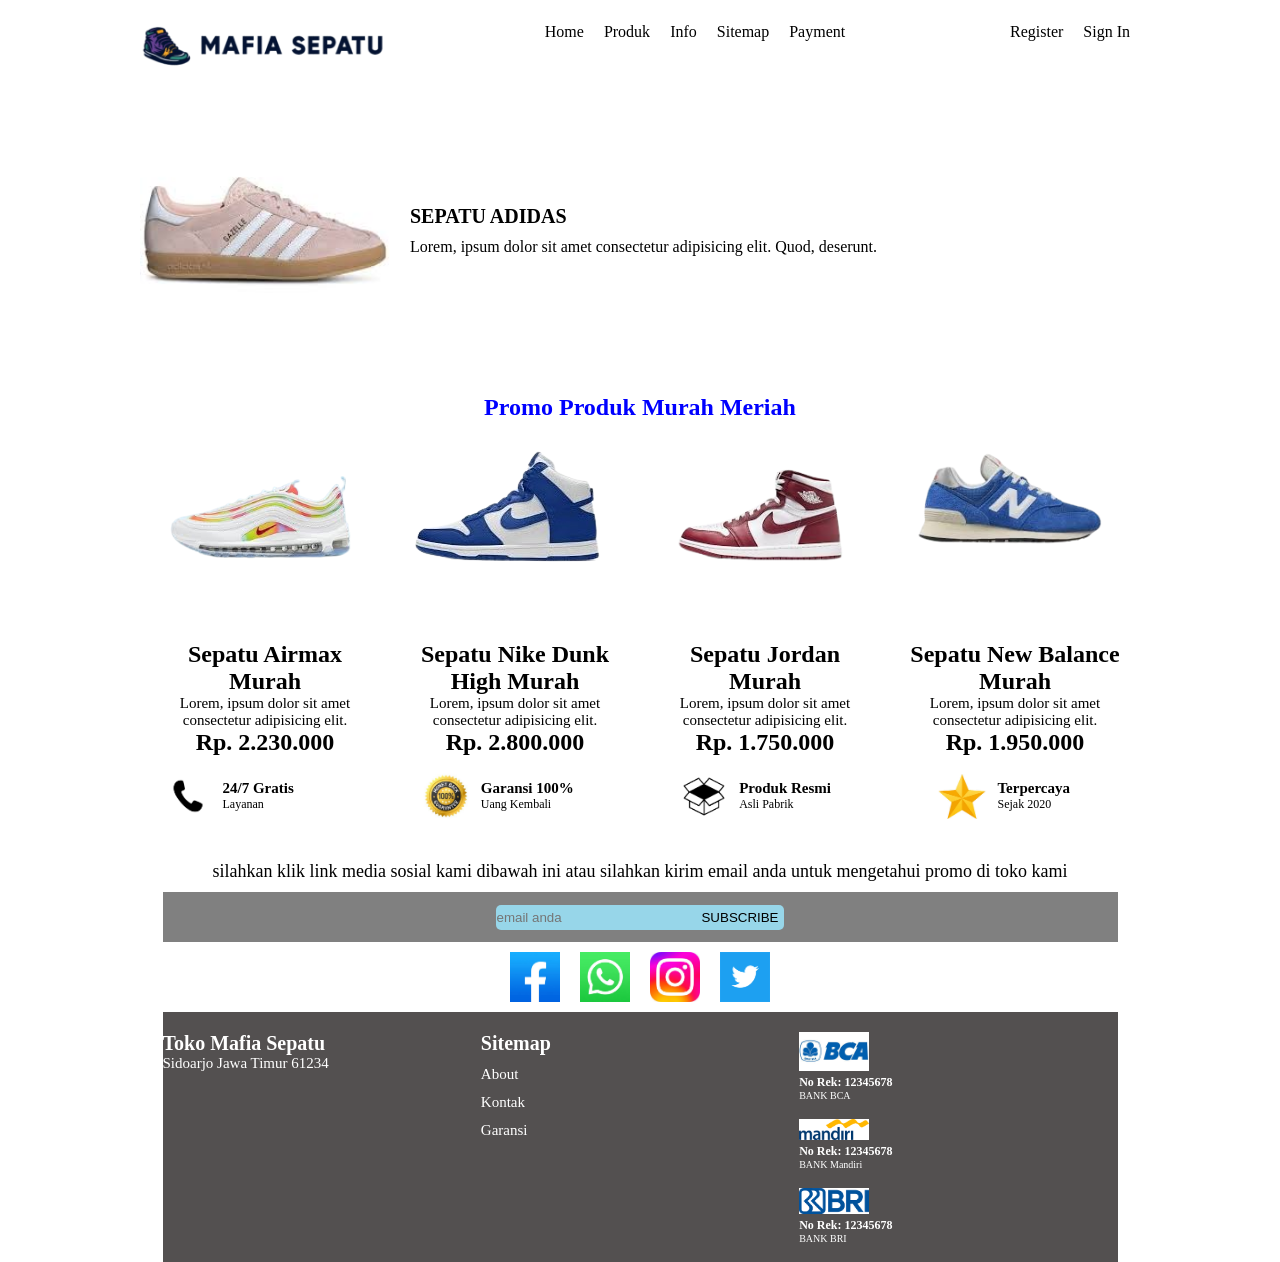
<file: TokoOnline/index.html>
<!DOCTYPE html>
<html lang="en">
<head>
    <meta charset="UTF-8">
    <meta name="viewport" content="width=device-width, initial-scale=1.0">
    <title>Toko Online | Mafia Sepatu</title>
    <link rel="stylesheet" href="style.css">
</head>
<body>
    <div class="content">
       <div class="header">
        <div class="logo">
            <img src="image/mafia-removebg-preview (1).png" alt="">
        </div>
        <div class="nav-left">
            <ul>
                <li><a href="#">Home</a></li>
                <li><a href="#">Produk</a></li>
                <li><a href="#">Info</a></li>
                <li><a href="#">Sitemap</a></li>
                <li><a href="#">Payment</a></li>
            </ul>
        </div>
        <div class="nav-right">
            <ul>
                <li><a href="">Register</a></li>
                <li><a href="">Sign In</a></li>
            </ul>
        </div>
       </div>
       <div class="main">
        <div class="main-left">
            <img src="image/Adidas1.jpeg" alt="">
        </div>
        <div class="main-right">
        <h2>SEPATU ADIDAS</h2>
        <p> Lorem, ipsum dolor sit amet consectetur adipisicing elit. Quod, deserunt.</p>
        </div>
       </div>
    </div>

    <div class="display">
        <div class="display-content">
            <h2>Promo Produk Murah Meriah</h2>
        </div>
    </div>
    <div class="produk">
        <div class="produk-content">
            <div class="image">
                <img src="image/airmax-removebg-preview.png" alt="">
            </div>
            <div class="title">
                <h2>Sepatu Airmax Murah</h2>
            </div>
            <div class="deskripsi">
                <p>
                    Lorem, ipsum dolor sit amet consectetur adipisicing elit.
                </p>
            </div>
            <div class="harga">
                <h2>Rp. 2.230.000</h2>
            </div>
        </div>
        <div class="produk-content">
            <div class="image">
                <img src="image/nike-removebg-preview.png" alt="">
            </div>
            <div class="title">
                <h2>Sepatu Nike Dunk High Murah</h2>
            </div>
            <div class="deskripsi">
                <p>
                    Lorem, ipsum dolor sit amet consectetur adipisicing elit.
                </p>
            </div>
            <div class="harga">
                <h2>Rp. 2.800.000</h2>
            </div>
        </div>
        <div class="produk-content">
            <div class="image">
                <img src="image/jordan-removebg-preview.png" alt="">
            </div>
            <div class="title">
                <h2>Sepatu Jordan Murah</h2>
            </div>
            <div class="deskripsi">
                <p>
                    Lorem, ipsum dolor sit amet consectetur adipisicing elit.
                </p>
            </div>
            <div class="harga">
                <h2>Rp. 1.750.000</h2>
            </div>
        </div>
        <div class="produk-content">
            <div class="image">
                <img src="image/new_balance-removebg-preview.png" alt="">
            </div>
            <div class="title">
                <h2>Sepatu New Balance Murah</h2>
            </div>
            <div class="deskripsi">
                <p>
                    Lorem, ipsum dolor sit amet consectetur adipisicing elit.
                </p>
            </div>
            <div class="harga">
                <h2>Rp. 1.950.000</h2>
            </div>
        </div>
    </div>
    
    <div class="info">
        <div class="info-content">
            <div class="icon">
                <img src="image/phone1.png" alt="">
        </div>
        <div class="info-isi">
            <h2>24/7 Gratis</h2>
            <p>Layanan</p>
        </div>
    </div>
        <div class="info-content">
            <div class="icon">
                <img src="image/garansi.jpeg" alt="">
        </div>
        <div class="info-isi">
            <h2>Garansi 100%</h2>
            <p>Uang Kembali</p>
        </div>
    </div>
        <div class="info-content">
            <div class="icon">
                <img src="image/produk-removebg-preview.png" alt="">
        </div>
        <div class="info-isi">
            <h2>Produk Resmi</h2>
            <p>Asli Pabrik</p>
        </div>
    </div>
    <div class="info-content">
        <div class="icon">
            <img src="image/bintang.jpeg" alt="">
    </div>
    <div class="info-isi">
        <h2>Terpercaya</h2>
        <p>Sejak 2020</p>
    </div>
    </div>

    <div class="medsos">
        <div class="medsos-isi">
            <p>silahkan klik link media sosial kami dibawah ini atau silahkan kirim email anda untuk mengetahui promo di toko kami</p>
    </div>
        <div class="medsos-form">
            <form action="">
                <input type="email" placeholder="email anda">
                <button>subscribe</button>
            </form>
        </div>
        <div class="medsos-icon">
            <img src="image/facebook.jpeg" alt="">
            <img src="image/whatsapp.jpeg" alt="">
            <img src="image/instragram.jpeg" alt="">
            <img src="image/twitter.png" alt="">
        </div>
    </div>

    <footer>

        <div class="identitas">
            <h2>Toko Mafia Sepatu</h2>
            <p>Sidoarjo Jawa Timur 61234</p>
        </div>

        <div class="sitemap">
            <h2>Sitemap</h2>
            <li><a href="#">About</a></li>
            <li><a href="#">Kontak</a></li>
            <li><a href="#">Garansi</a></li>
        </div>

        <div class="payment">
            <div class="logo-bank">
                <img src="image/bca.jpeg" alt="">
            </div>
            <div class="bank">
                <h3>No Rek: 12345678</h3>
                <p>BANK BCA</p>
            </div>
            <div class="logo-bank">
                <img src="image/mandiri.png" alt="">
            </div>
            <div class="bank">
                <h3>No Rek: 12345678</h3>
                <p>BANK Mandiri</p>
            </div>
            <div class="logo-bank">
                <img src="image/bri.png" alt="">
            </div>
            <div class="bank">
                <h3>No Rek: 12345678</h3>
                <p>BANK BRI</p>
            </div>
        </div>
    </footer>
</body>
</html>
</file>
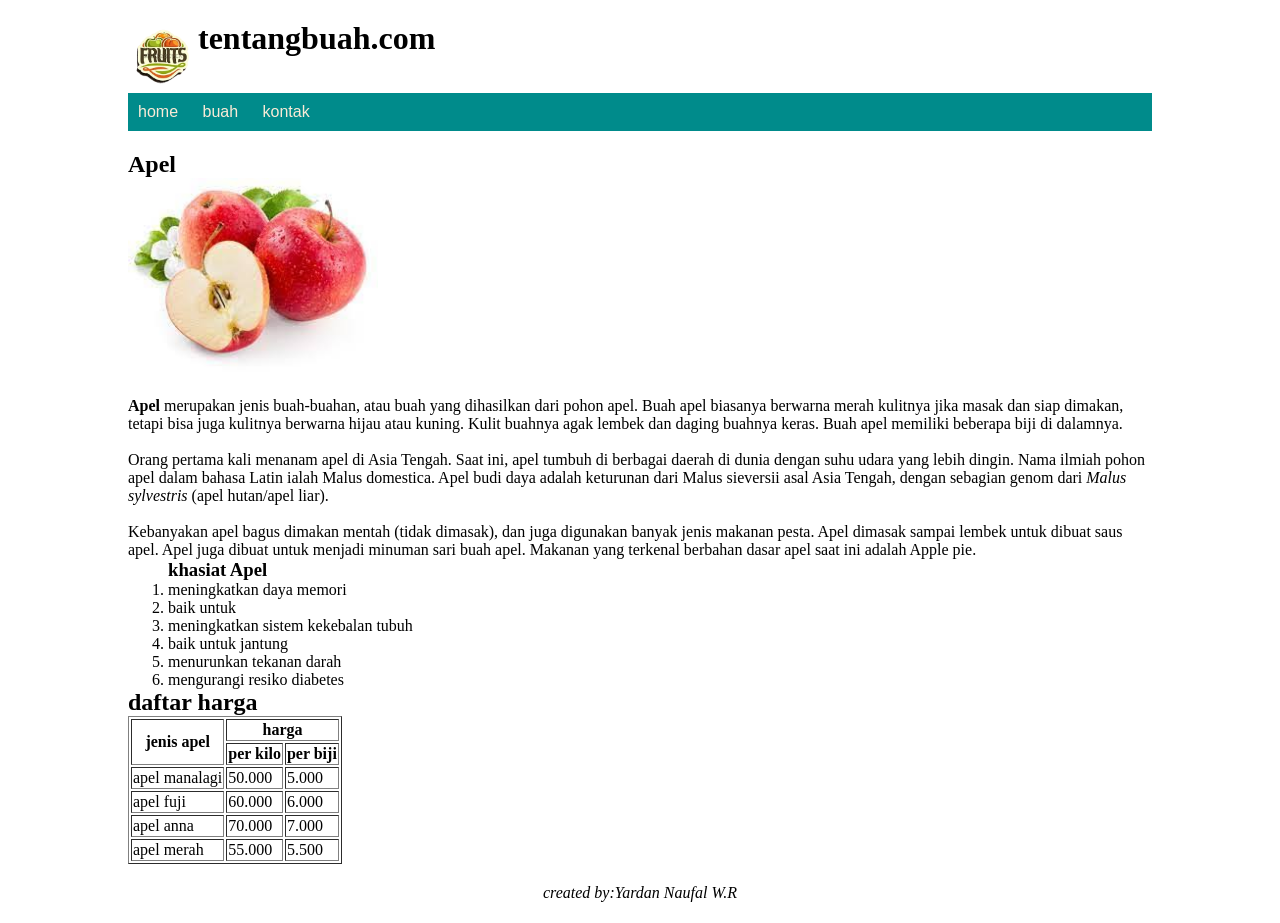
<file: html-css/pages/apel.html>
<!DOCTYPE html>
<html lang="en">
<head>
    <meta charset="UTF-8">
    <meta name="viewport" content="width=device-width, initial-scale=1.0">
    <title>tentangbuah.com - website Apel !</title>
    <link rel="stylesheet" href="../style.css">
</head>
<body>
    <div class="wrapper">
    <div class="content">
    <header>
   <img src="../image/logobuah.png" alt="">
   <h1>tentangbuah.com</h1>
   <nav>
   <ul>
    <a href="../index.html"><li>home</li></a>
    <li>buah
        <ul>
            <a href="apel.html"><li>apel</li></a>
            <a href="mangga.html"><li>mangga</li></a>
            <a href="jeruk.html"><li>jeruk</li></a>
            <a href="pisang.html"><li>pisang</li></a>
        </ul>
    </li>
    <a href="kontak.html"><li>kontak</li></a>
   </ul>
</nav>
</header>
<section>
   <h2 id="apel">Apel</h2>
   <img src="../image/apel.jpeg" width="250" alt="">
   <br>
   <p>
    <strong>Apel</strong> merupakan jenis buah-buahan, atau buah yang dihasilkan dari pohon apel. Buah apel biasanya berwarna merah kulitnya jika masak dan siap dimakan, tetapi bisa juga kulitnya berwarna hijau atau kuning. Kulit buahnya agak lembek dan daging buahnya keras. Buah apel memiliki beberapa biji di dalamnya.
    <br></br>
    Orang pertama kali menanam apel di Asia Tengah. Saat ini, apel tumbuh di berbagai daerah di dunia dengan suhu udara yang lebih dingin. Nama ilmiah pohon apel dalam bahasa Latin ialah Malus domestica. Apel budi daya adalah keturunan dari Malus sieversii asal Asia Tengah, dengan sebagian genom dari <em>Malus sylvestris</em> (apel hutan/apel liar).
    <br></br>
    Kebanyakan apel bagus dimakan mentah (tidak dimasak), dan juga digunakan banyak jenis makanan pesta. Apel dimasak sampai lembek untuk dibuat saus apel. Apel juga dibuat untuk menjadi minuman sari buah apel. Makanan yang terkenal berbahan dasar apel saat ini adalah Apple pie.
   </p>
    <ol>
        <h3>khasiat Apel</h3>
        <li>meningkatkan daya memori</li>
        <li>baik untuk</li>
        <li>meningkatkan sistem kekebalan tubuh</li>
        <li>baik untuk jantung</li>
        <li>menurunkan tekanan darah</li>
        <li>mengurangi resiko diabetes</li>
    </ol>
    <h2>daftar harga</h2>
    <table border="1">
        <thead>
        <tr>
            <th rowspan="2">jenis apel</th>
            <th colspan="2">harga</th>
        </tr>
        <tr>
            <th>per kilo</th>
            <th>per biji</th>
        </tr>
    </thead>
    <tbody>
        <tr>
            <td>apel manalagi</td>
            <td>50.000</td>
            <td>5.000</td>
        </tr>
        <tr>
            <td>apel fuji</td>
            <td>60.000</td>
            <td>6.000</td>
        </tr>
        <tr>
            <td>apel anna</td>
            <td>70.000</td>
            <td>7.000</td>
        </tr>
        <tr>
            <td>apel merah</td>
            <td>55.000</td>
            <td>5.500</td>
        </tr>
    </tbody>
    </table>
</section>

<footer>
    <p>
        <i class="fa fa-copyright" aria-hidden="true">created by:Yardan Naufal W.R</i>
    </p>
</footer>
</div>
</div>
</body>
</html>
</file>
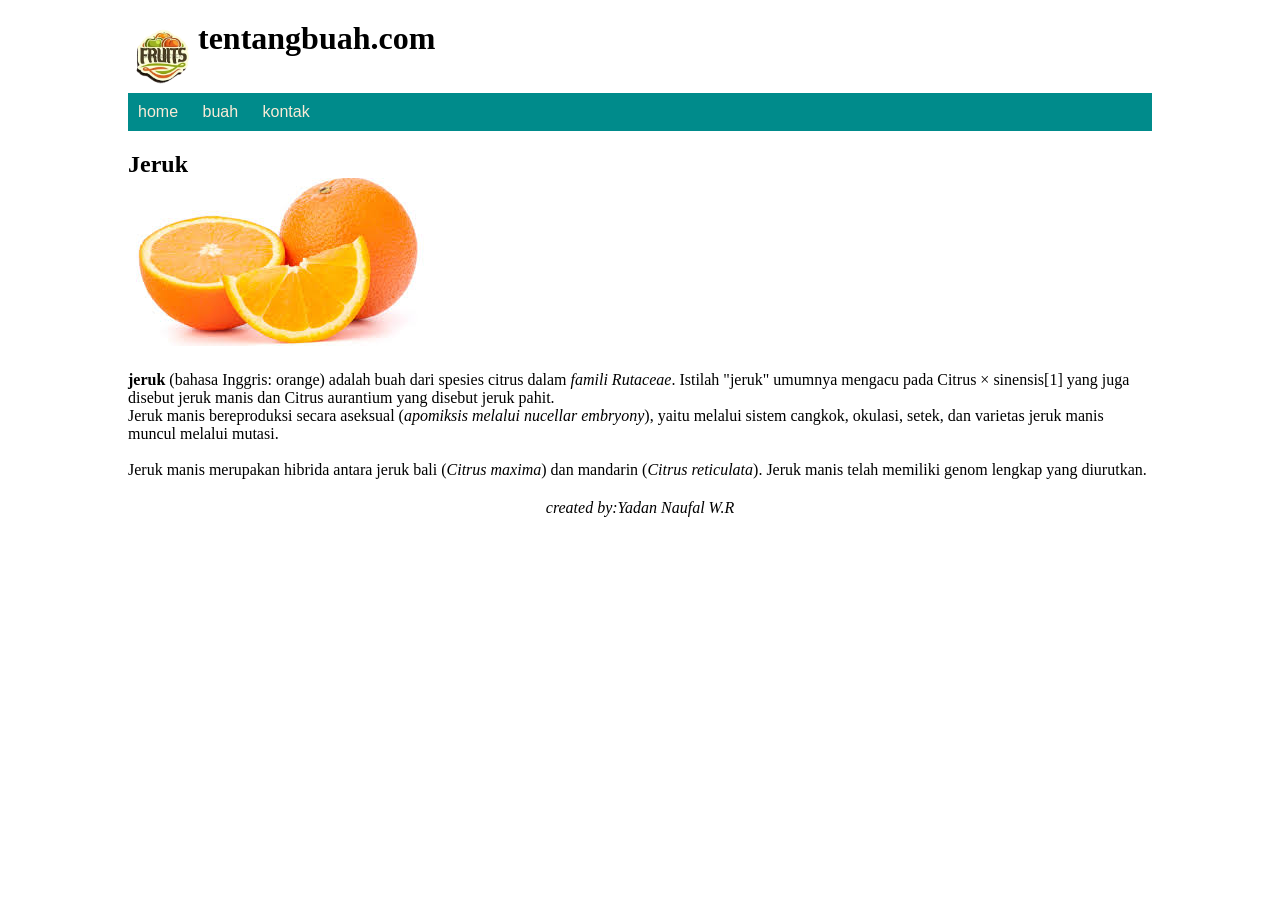
<file: html-css/pages/jeruk.html>
<!DOCTYPE html>
<html lang="en">
<head>
    <meta charset="UTF-8">
    <meta name="viewport" content="width=device-width, initial-scale=1.0">
    <title>tentangbuah.com - website jeruk !</title>
    <link rel="stylesheet" href="../style.css">
</head>
<body>
    <div class="wrapper">
<div class="content">
    <header>
   <img src="../image/logobuah.png" alt="">
   <h1>tentangbuah.com</h1>
   <nav>
   <ul>
    <a href="../index.html"><li>home</li></a>
    <li>buah
        <ul>
            <a href="apel.html"><li>apel</li></a>
            <a href="mangga.html"><li>mangga</li></a>
            <a href="jeruk.html"><li>jeruk</li></a>
            <a href="pisang.html"><li>pisang</li></a>
        </ul>
    </li>
    <a href="kontak.html"><li>kontak</li></a>
   </ul>
</nav>
</header>
<section>
   <h2>Jeruk</h2>
   <img src="../image/jeruk.jpeg" alt="">
   <br>
   <p>
    <strong>jeruk</strong> (bahasa Inggris: orange) adalah buah dari spesies citrus dalam <em>famili Rutaceae</em>. Istilah "jeruk" umumnya mengacu pada Citrus × sinensis[1] yang juga disebut jeruk manis dan Citrus aurantium yang disebut jeruk pahit.
    <br></body>
    Jeruk manis bereproduksi secara aseksual (<em>apomiksis melalui nucellar embryony</em>), yaitu melalui sistem cangkok, okulasi, setek, dan varietas jeruk manis muncul melalui mutasi.
    <br></br>
    Jeruk manis merupakan hibrida antara jeruk bali (<em>Citrus maxima</em>) dan mandarin (<em>Citrus reticulata</em>). Jeruk manis telah memiliki genom lengkap yang diurutkan.
   </p>
</section>
   <footer>
       <p>
           <i class="fa fa-copyright" aria-hidden="true">created by:Yadan Naufal W.R</i>
       </p>
   </footer>
</div>
</div>
</body>
</html>
</file>
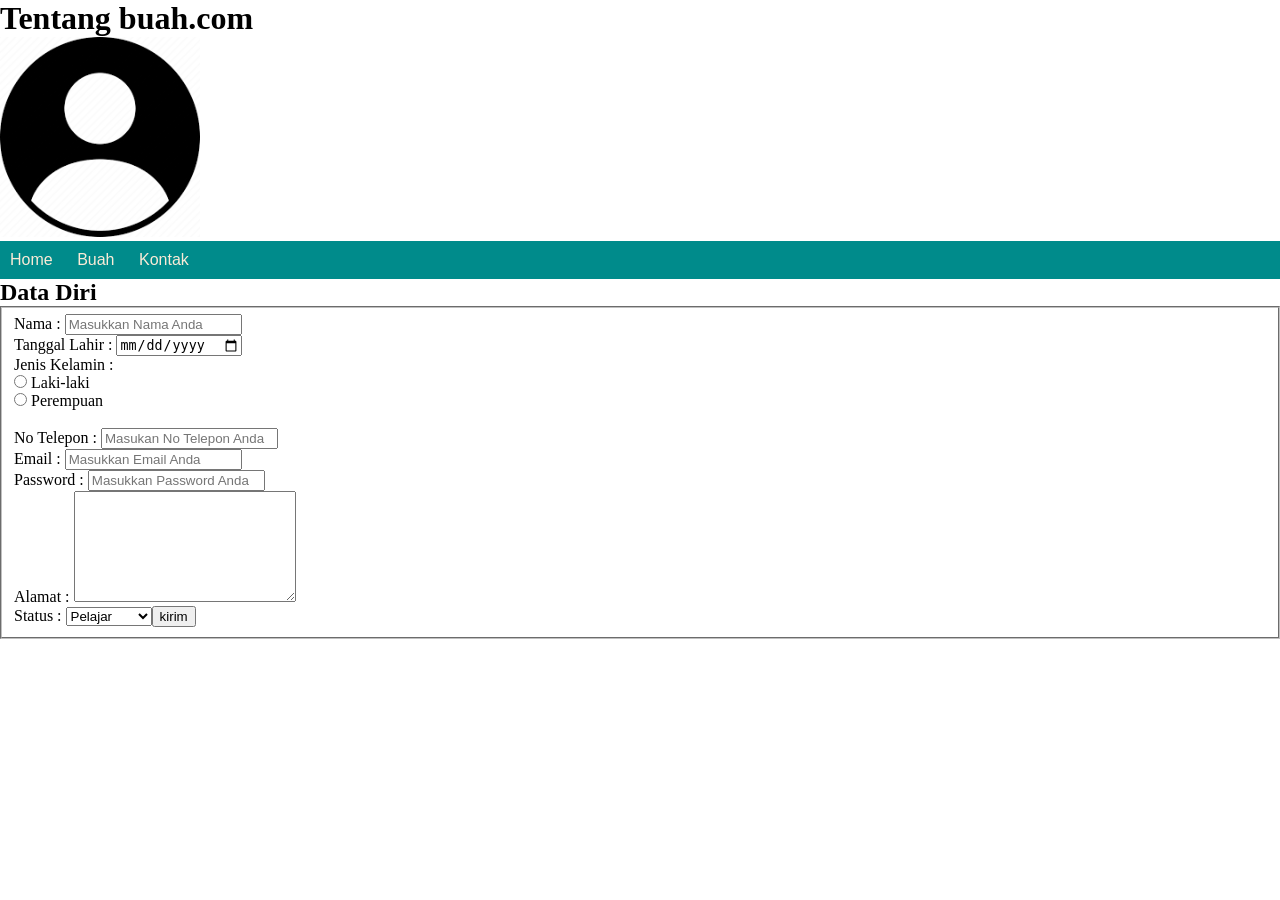
<file: html-css/pages/kontak.html>
<!DOCTYPE html>
<html lang="en">
<head>
    <meta charset="UTF-8">
    <meta name="viewport" content="width=device-width, initial-scale=1.0">
    <title>tentang buah.com - Kontak !</title>
    <link rel="stylesheet" href="../style.css">
</head>
<body>
    <div>
    <h1>Tentang buah.com</h1>
    <img src="../image/logo contact.png" width="200" alt="">
    <ul>
        <li> <a href="../index.html"> Home</a></li>
        <li>Buah
            <ul>
                <li><a href="apel.html">Apel</a></li>
                <li><a href="jeruk.html">Jeruk</a></li>
                <li><a href="mangga.html">Mangga</a></li>
                <li><a href="pisang.html">pisang</a></li>
            </ul>
        </li>
        <li><a href="kontak.html">Kontak</a></li>
    </ul>

    <h2>Data Diri</h2>

    <form action="kontak.html" method="get">
        <fieldset>
            <label for="nama">Nama    :</label>
            <input type="text" name="" id="" placeholder="Masukkan Nama Anda">
            <br>
            <label for="tanggal lahir">Tanggal Lahir :</label>
            <input type="date" name="" id="" placeholder="Masukkan Tanggal Lahir Anda">
            <br>
            <label for="jenis kelamin">Jenis Kelamin :</label>
            <br>
            <input type="radio" id="Laki-laki" name="fav_language" value="Laki-laki">
            <label for="Laki-laki">Laki-laki</label><br>
            <input type="radio" id="Perempuan" name="fav_language" value="Perempuan">
            <label for="Perempuan">Perempuan</label><br>
            <br>
            <label for="no telepon">No Telepon :</label>
            <input type="tel" name="" id="" placeholder="Masukan No Telepon Anda">
            <br>
            <label for="email">Email   :</label>
            <input type="email" name="email id=" placeholder="Masukkan Email Anda" required>
            <br>
            <label for="password">Password :</label>
            <input type="password" name="password id=" placeholder="Masukkan Password Anda">
            <br>
            <label for="alamat">Alamat :</label>
            <textarea name="alamat" id="" cols="25" rows="7"></textarea>
            <br>
            <label for="status">Status :</label>
            <select name="" id="">
                <option value="pelajar">Pelajar</option>
                <option value="kuliah">Kuliah</option>
                <option value="wirausaha">Wirausaha</option>
                <input type="submit" name="kirim" value="kirim" id="">
            </select>
        </fieldset>
    </form>
</div>
</body>
</html>
</file>
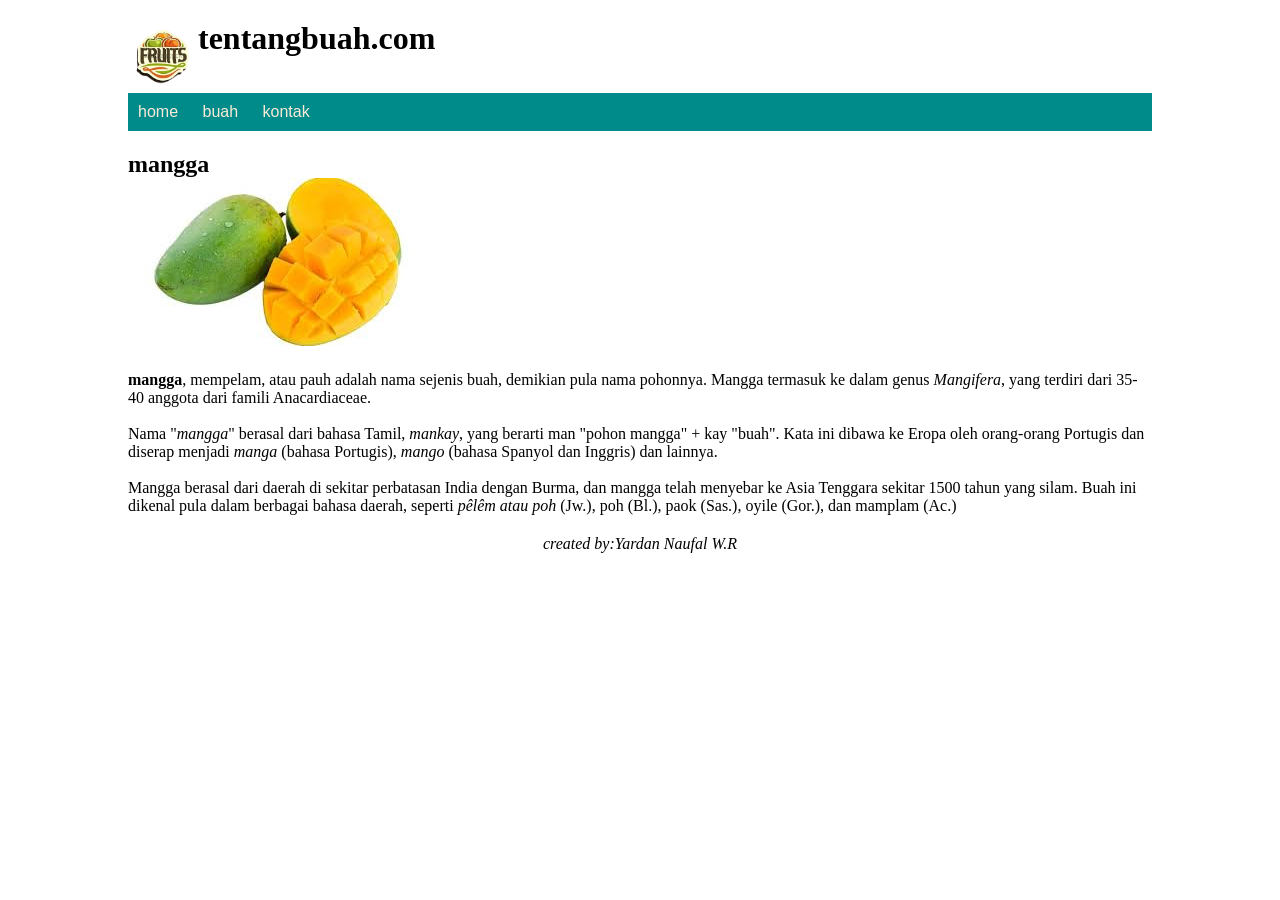
<file: html-css/pages/mangga.html>
<!DOCTYPE html>
<html lang="en">
<head>
    <meta charset="UTF-8">
    <meta name="viewport" content="width=device-width, initial-scale=1.0">
    <title>tentangbuah.com - website mangga !</title>
    <link rel="stylesheet" href="../style.css">
</head>
<body>
    <div class="wrapper">
    <div class="content">
        <header>
   <img src="../image/logobuah.png" alt="">
   <h1>tentangbuah.com</h1>
   <nav>
   <ul>
    <a href="../index.html"><li>home</li></a>
    <li>buah
        <ul>
            <a href="apel.html"><li>apel</li></a>
            <a href="mangga.html"><li>mangga</li></a>
            <a href="jeruk.html"><li>jeruk</li></a>
            <a href="pisang.html"><li>pisang</li></a>
        </ul>
    </li>
    <a href="kontak.html"><li>kontak</li></a>
   </ul>
</nav>
</header>
<section>
   <h2>mangga</h2>
   <img src="../image/mangga.jpeg" width="300" alt="">
   <br>
   <p>
    <strong>mangga</strong>, mempelam, atau pauh adalah nama sejenis buah, demikian pula nama pohonnya. Mangga termasuk ke dalam genus <em>Mangifera</em>, yang terdiri dari 35-40 anggota dari famili Anacardiaceae.
    <br></br>
    Nama "<em>mangga</em>" berasal dari bahasa Tamil, <em>mankay</em>, yang berarti man "pohon mangga" + kay "buah". Kata ini dibawa ke Eropa oleh orang-orang Portugis dan diserap menjadi <em>manga</em> (bahasa Portugis), <em>mango</em> (bahasa Spanyol dan Inggris) dan lainnya.
    <br></br>
    Mangga berasal dari daerah di sekitar perbatasan India dengan Burma, dan mangga telah menyebar ke Asia Tenggara sekitar 1500 tahun yang silam. Buah ini dikenal pula dalam berbagai bahasa daerah, seperti <em>pêlêm atau poh</em> (Jw.), poh (Bl.), paok (Sas.), oyile (Gor.), dan mamplam (Ac.)
   </p>
</section>
<footer>
    <p>
        <i class="fa fa-copyright" aria-hidden="true">created by:Yardan Naufal W.R</i>
    </p>
</footer>
</div>
</div>
</body>
</html>
</file>
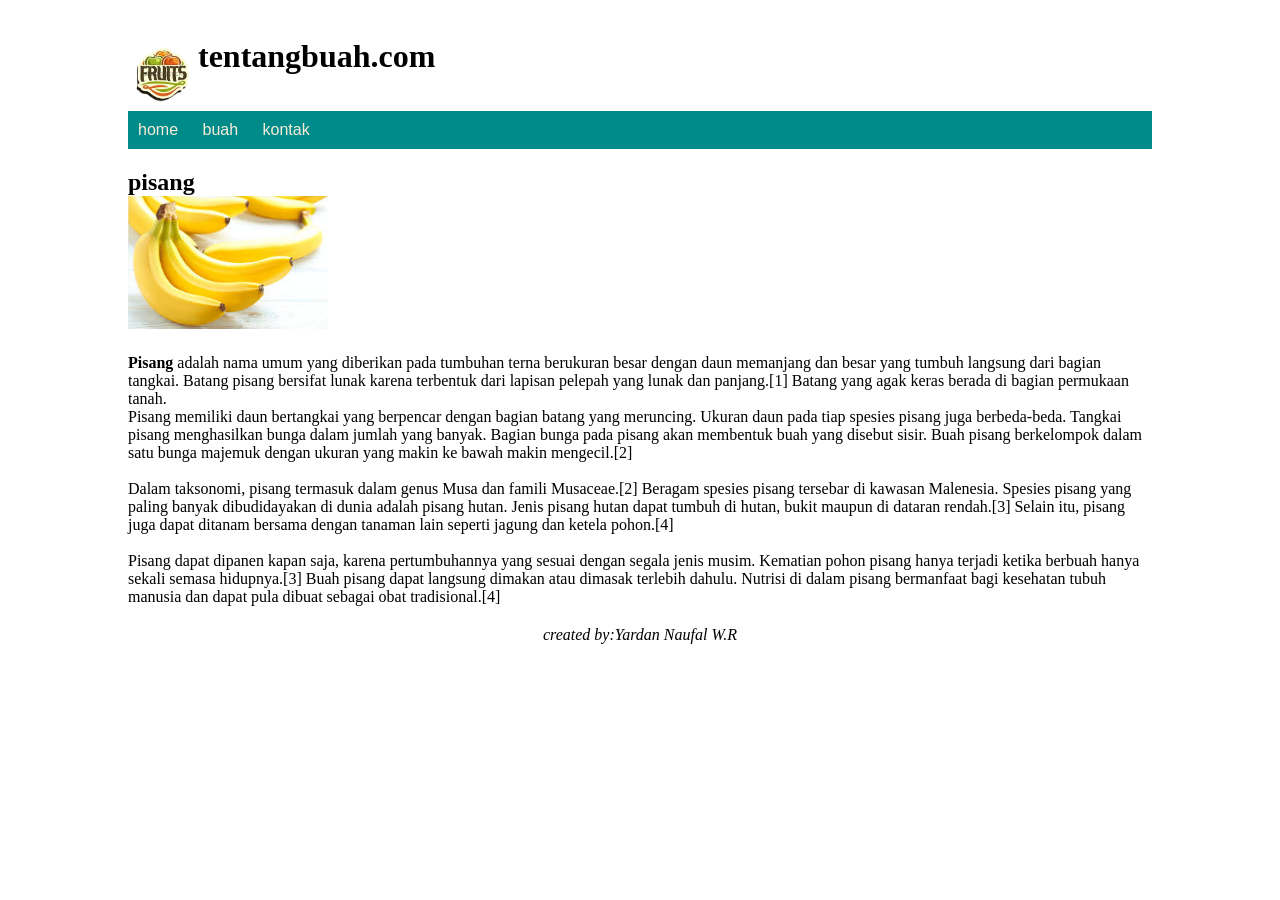
<file: html-css/pages/pisang.html>
<!DOCTYPE html>
<br lang="en">
<head>
    <meta charset="UTF-8">
    <meta name="viewport" content="width=device-width, initial-scale=1.0">
    <title>tentangbuah.com - website pisang !</title>
    <link rel="stylesheet" href="../style.css">
</head>
<body>
    <div class="wrapper">
    <div class="content">
    <header>
   <img src="../image/logobuah.png" alt="">
   <h1>tentangbuah.com</h1>
   <nav>
   <ul>
    <a href="../index.html"><li>home</li></a>
    <li>buah
        <ul>
            <a href="apel.html"><li>apel</li></a>
            <a href="mangga.html"><li>mangga</li></a>
            <a href="jeruk.html"><li>jeruk</li></a>
            <a href="pisang.html"><li>pisang</li></a>
        </ul>
    </li>
    <a href="kontak.html"><li>kontak</li></a>
   </ul>
</nav>
</header>
<section>
   <h2>pisang</h2>
   <img src="../image/pisang.jpeg" width="200" alt="">
   <br>
   <p>
    <strong>Pisang</strong> adalah nama umum yang diberikan pada tumbuhan terna berukuran besar dengan daun memanjang dan besar yang tumbuh langsung dari bagian tangkai. Batang pisang bersifat lunak karena terbentuk dari lapisan pelepah yang lunak dan panjang.[1] Batang yang agak keras berada di bagian permukaan tanah. 
    <br></body>
    Pisang memiliki daun bertangkai yang berpencar dengan bagian batang yang meruncing. Ukuran daun pada tiap spesies pisang juga berbeda-beda. Tangkai pisang menghasilkan bunga dalam jumlah yang banyak. Bagian bunga pada pisang akan membentuk buah yang disebut sisir. Buah pisang berkelompok dalam satu bunga majemuk dengan ukuran yang makin ke bawah makin mengecil.[2]
    <br></br>
    Dalam taksonomi, pisang termasuk dalam genus Musa dan famili Musaceae.[2] Beragam spesies pisang tersebar di kawasan Malenesia. Spesies pisang yang paling banyak dibudidayakan di dunia adalah pisang hutan. Jenis pisang hutan dapat tumbuh di hutan, bukit maupun di dataran rendah.[3] Selain itu, pisang juga dapat ditanam bersama dengan tanaman lain seperti jagung dan ketela pohon.[4]
    <br></br>
    Pisang dapat dipanen kapan saja, karena pertumbuhannya yang sesuai dengan segala jenis musim. Kematian pohon pisang hanya terjadi ketika berbuah hanya sekali semasa hidupnya.[3] Buah pisang dapat langsung dimakan atau dimasak terlebih dahulu. Nutrisi di dalam pisang bermanfaat bagi kesehatan tubuh manusia dan dapat pula dibuat sebagai obat tradisional.[4]
   </p>
</section>
<footer>
    <p>
        <i class="fa fa-copyright" aria-hidden="true">created by:Yardan Naufal W.R</i>
    </p>
</footer>
</div>
</div>
</body>
</html>
</file>
<file: TokoOnline/style.css>
* {
    margin: 0;
    padding: 0;
}

.logo img {
    width: 250px;
    display: block;
    margin: auto;
}

.header {
    margin: 1%;
}

.nav-left,
.nav-right {
    background-color: rgb(240, 193, 136);
}

.nav-left ul,
.nav-right ul {
    list-style: none;
}

.nav-left a,
.nav-right a {
    text-decoration: none ;
    display: block;
    padding: 10px;
    color: black;
}

.nav-left a:hover {
    background: rgb(253, 154, 32);
}
.nav-right a:hover {
    background: rgb(253, 154, 32);
}


@media (min-width: 560px){
    .header {
        width: 1000px;
        margin: auto;
        display: flex;
        margin-top: 1%;
        justify-content: space-between;
    }

    .nav-left ul {
        display: flex;
    }

    .nav-right ul {
        display: flex;
    }

    .nav-left,
    .nav-right {
        background: none;
    }

    .nav-left a,
    .nav-right a {
        text-decoration: none;
        display: block;
        padding: 10px;
        color: #000;
    }
}

/*main*/
.main {
    margin-top: 20px;
}

.main-left img {
    width: 250px;
    display: block;
    margin: auto;
}

.main-right {
    text-align: center;
    margin-top: 20px;
}

@media (min-width: 560px){
    .main {
        width: 1000px;
        margin: auto;
        display: flex;
        margin-top: 30px;
        justify-content: center;
    }

    .main-left img {
        width: 250px;
    }

    .main-right {
        margin: auto;
        text-align: left;
        margin-left: 20px;
    }

    .main-right h2 {
        margin-bottom: 10px;
        font-size: 20px;
    }
}

/* produk */

.display {
    margin-top: 3%;
    text-align: center;
    color: blue;
}

.image img {
    width: 200px;
    display: flex;
    margin: auto;
}

.produk-content {
    text-align: center;
    margin: 20px;
}

.deskripsi p {
    font-size: 15px;
}

@media (min-width: 560px) {
    .produk {
        width: 1000px;
        margin: auto;
        display: flex;   
    }
}

.produk-content {
    height: 300px;
}

.image {
    height: 200px;
    width: 200px;
}

/* informasi */

.info {
    margin-top: 20px;
    display: flex;
    flex-wrap: wrap;
    justify-content: center;
}

.info-content {
    height: 70px;
    width: 180px;
    display: flex;
    align-items: center;
}

.icon img {
    width: 50px;
    display: block;
    margin-right: 10px;
}

.info-isi h2 {
    font-size: 15px;
}

.info-isi p {
    font-size: 12px;
}

@media (min-width: 560px) {
    .info {
        width: 955px;
        margin: auto;
        justify-content: space-between;
    }
}

/* medsos */

.medsos-icon img {
    width: 50px;
    margin: 10px;
}

.medsos-icon {
    display: flex;
    justify-content: center;
}

.medsos-isi {
    text-align: center;
    padding: 10px;
    font-size: 18px;
}

.medsos-form {
    height: 50px;
    background: grey;
    display: flex;
    justify-content: center;
    align-items: center;
}

.medsos-form form input {
    width: 200px;
    height: 25px;
    background:rgb(151, 214, 233);
    border:none;
    border-top-left-radius: 5px;
    border-bottom-left-radius: 5px;
    margin-right: -4px;
    margin-right: -4px;
}

.medsos-form form input [type="email"] {
    padding: 10px;
}

.medsos-form form button {
    height: 25px;
    padding: 5px;
    text-transform: uppercase;
    background:rgb(151, 214, 233);
    border: none;
    border-top-right-radius: 5px;
    border-bottom-right-radius: 5px;
}

@media(min-width:560px) {
    .medsos {
        width: 1000px;
        margin: auto;
        margin-top: 20px;
    }
}

/* footer */

footer {
    margin-bottom: 100px;
    background: rgb(83, 80, 80);
    color: #fff;
    display: flex;
}

.logo-bank img {
    width: 70px;
}

.identitas {
    flex: 1;
}

.sitemap {
    flex: 1;
}

.sitemap li {
    list-style: none;
    padding-top: 10px;
}

.sitemap li a {
    text-decoration: none;
    color: #fff;
}

.payment {
    flex: 1;
}

.sitemap h2, 
.identitas h2{
    font-size: 18px;
}

.identitas p {
    font-size: 12px;
}

.sitemap a {
    font-size: 12px;
}

.bank p {
    font-size: 10px;
}

.bank h3 {
    font-size: 12px;
}

.bank {
    padding-bottom: 18px;
}

@media (min-width: 560px) {
    footer {
        width: 960px;
        margin: auto;
        padding-top: 20px;
    }

    .sitemap h2, 
    .identitas h2{
    font-size: 20px;
    }

    .identitas p {
        font-size: 15px;
    }
    
    .sitemap a {
        font-size: 15px;
    }
}
</file>
<file: html-css/style.css>
* {
    margin: 0;
}

.content {
    margin-top: 2%;
}

.wrapper {
    width: 80%;
    margin: auto;
}

header img {
    margin: 0 0;
    width: 70px;
    float: left;
}

header h1 {
    margin: 2% 0 -5% -3%;
}

nav {
    clear: both;
}

nav ul {
    margin: 4% 0 0;
}

section {
    margin-top: 2%;
}

section p {
    margin-top: 2%;
}

footer {
    margin: 2%;
    text-align: center;
}

#huruf {
    font-family: Arial, Helvetica, sans-serif;
}

.warna {
    color: rgb(0, 34, 255);
}

.model {
    font-style: italic;
}

.ukuran {
    font-size: 1rem;
}

a {
    text-decoration: none;
}

ul {
    font-family: Arial, Helvetica, sans-serif;
    background: darkcyan;
    list-style: none;
    margin: 0;
    padding-left: 0px;
}

ul li {
    color: antiquewhite;
    background: darkcyan;
    display: inline-block;
    border: 1px blue;
    padding: 10px;
    position: relative;
    text-decoration: none;
}

ul li a {
    color: antiquewhite;
}

ul li:hover{
    background: lawngreen;
    cursor: pointer;
}

ul li ul {
    background: darkcyan;
    visibility: hidden;
    position: absolute;
    margin-top: 0.6rem;
    left: 0;
    display: none;
}

ul li:hover > ul,
ul li ul:hover {
    visibility: visible;
    display: block;
}

ul li ul li {
    clear: both;
    width: 100%;
}

@media only screen and (max-width: 600px) {
    .wrapper {
        width: 1000px;
        margin: auto;
    }
    body {
        background: darksalmon;
    }
}
</file>
